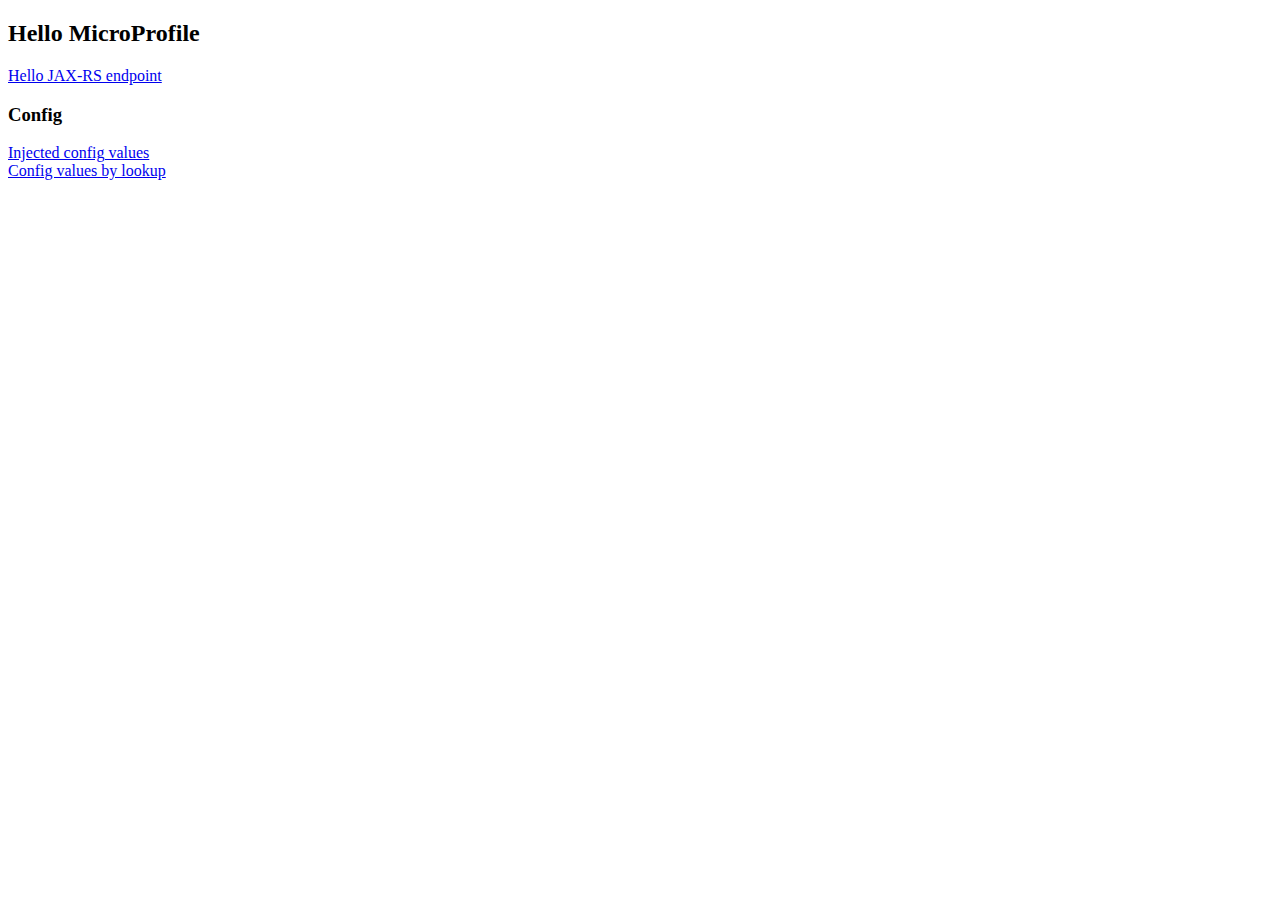
<file: hateoas.services/src/main/webapp/index.html>
<!DOCTYPE html>
<html lang="en">
<head>
    <meta charset="UTF-8">
    <title>Eclipse MicroProfile demo</title>
</head>
<body>

<h2>Hello MicroProfile</h2>

<a href="data/hello" target="_blank" >Hello JAX-RS endpoint</a> <br/>


<h3>Config</h3>
<a href="data/config/injected" target="_blank" >Injected config values</a> <br/>
<a href="data/config/lookup" target="_blank" >Config values by lookup</a> <br/>
















</body>
</html>
</file>
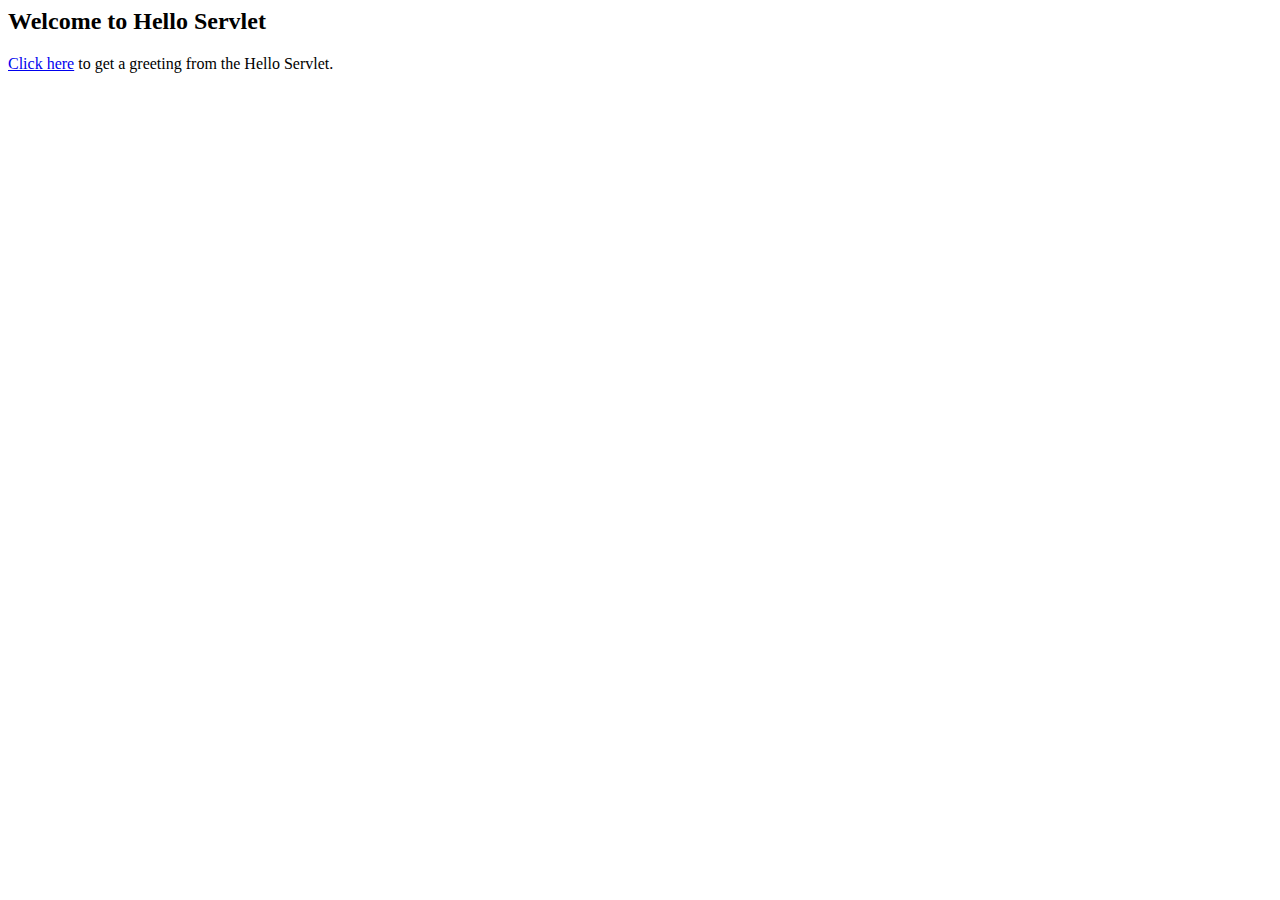
<file: webui/src/main/webapp/index.html>
<!-- tag::comment[] -->
<!--
  Copyright (c) 2017 IBM Corporation and others.
  All rights reserved. This program and the accompanying materials
  are made available under the terms of the Eclipse Public License v1.0
  which accompanies this distribution, and is available at
  http://www.eclipse.org/legal/epl-v10.html
 
  Contributors:
      IBM Corporation - initial API and implementation
-->
<!-- end::comment[] -->
<html>

<body>
  <h2>Welcome to Hello Servlet</h2>
  <p>
    <a href="servlet">Click here</a> to get a greeting from the Hello Servlet.
  </p>
</body>

</html>
</file>
